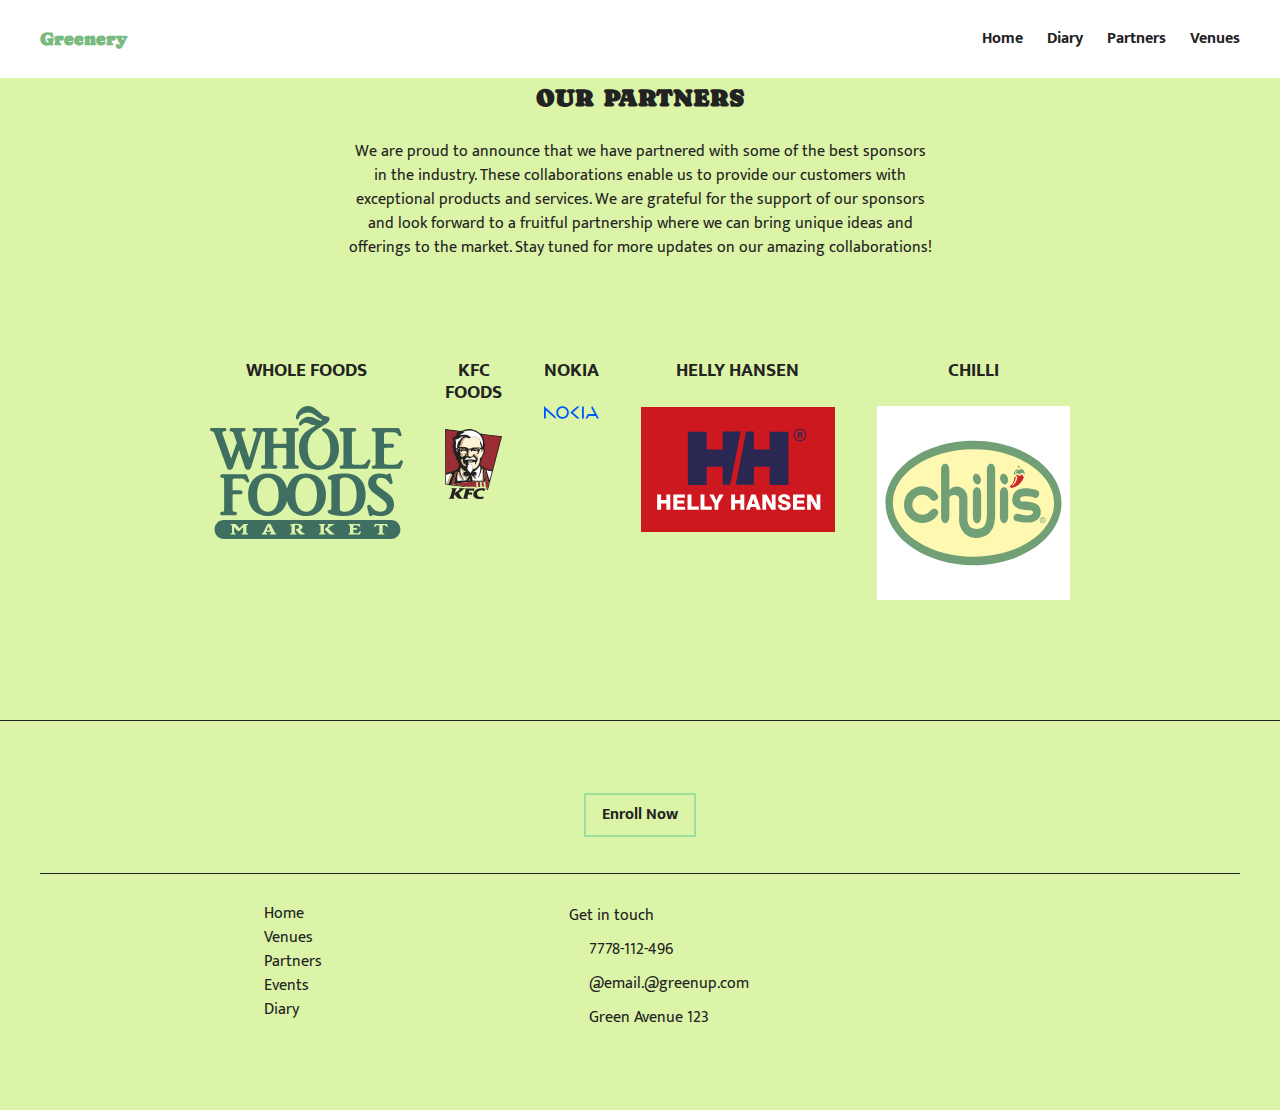
<file: partners.html>
<head>
    <meta charset="UTF-8" />
    <meta name="viewport" content="width=device-width, initial-scale=1.0" />
    <meta name="keywords" content="website, project, homepage, html, css, web development, front-end">
    <meta name="description" content="A site about nature explorers and their green club.">
    <meta name="theme-color" content="#dbf4a7">
    <title>Greenery</title>
    <link rel="stylesheet" href="././styles/reset.css">
    <link rel="stylesheet" href="././styles/style.css">
    <link rel="preconnect" href="https://fonts.googleapis.com">
<link rel="preconnect" href="https://fonts.gstatic.com" crossorigin>
<link href="https://fonts.googleapis.com/css2?family=Caprasimo&family=Mukta:wght@400;500;600&display=swap" rel="stylesheet">
<link rel="stylesheet" href="https://cdnjs.cloudflare.com/ajax/libs/font-awesome/6.4.0/css/all.min.css" integrity="sha512-iecdLmaskl7CVkqkXNQ/ZH/XLlvWZOJyj7Yy7tcenmpD1ypASozpmT/E0iPtmFIB46ZmdtAc9eNBvH0H/ZpiBw==" crossorigin="anonymous" referrerpolicy="no-referrer" />
  </head>
  <body>
    <nav class="navbar">
        <div class="container">
            <div class="logo">Greenery</div>
            <ul class="nav">
                <li><a href="index.html">Home</a></li>
                <li><a href="blog.html">Diary</a></li>
                <li><a href="partners.html">Partners</a></li>
                <li><a href="venues.html">Venues</a></li>
            </ul>
        </div>
    </nav>

    <h2 class="section-heading">Our Partners</h2>

    <p id="partnersIntro">We are proud to announce that we have partnered with some of the best sponsors in the industry. These collaborations enable us to provide our customers with exceptional products and services. We are grateful for the support of our sponsors and look forward to a fruitful partnership where we can bring unique ideas and offerings to the market. Stay tuned for more updates on our amazing collaborations!</p>




    <section class="partners-gallery"> 
     
      <div class="partner">
        <h3>Whole Foods</h3>
        <img src="./logos/whole-foods-1.svg" alt="logo" loading="lazy">
      </div>
      <div class="partner">
        <h3>KFC Foods</h3>
        <img src="./logos/kfc-4.svg" alt="logo" loading="lazy">
      </div>
      <div class="partner">
        <h3>Nokia</h3>
        <img src="././logos/nokia.svg" alt="logo" loading="lazy">
      </div>
      <div class="partner">
        <h3>Helly Hansen</h3>
        <img src="././logos/helly-hansen-logo.svg" alt="logo" loading="lazy">
      </div>
      <div class="partner">
        <h3>Chilli</h3>
        <img src="logos/chili-s.svg" alt="logo" loading="lazy">
      </div>
    </section>







    <footer>
        <div class="wrapperF">
          <a href="#" class="cta">Enroll Now</a>
          <section class="siteMap">
            <ul class="mapLinks">
              <li><a href="">Home</a></li>
              <li><a href="">Venues</a></li>
              <li><a href="">Partners</a></li>
              <li><a href="">Events</a></li>
              <li><a href="">Diary</a></li>
            </ul>
  
            <ul class="contact">
              <li>Get in touch</li>
              <li>
                <a href="#"
                  ><i class="fa-solid fa-phone fa-sm"></i>7778-112-496</a
                >
              </li>
              <li>
                <a href="#"
                  ><i class="fa-solid fa-envelope fa-sm"></i
                  >@email.@greenup.com</a
                >
              </li>
              <li>
                <a href="#"
                  ><i class="fa-solid fa-location-dot fa-sm"></i>Green Avenue
                  123</a
                >
              </li>
            </ul>
  
            <ul class="social">
              <li>
                <a
                  href="http://facebook.com"
                  target="_blank"
                  rel="noopener noreferrer"
                  ><i class="fa-brands fa-twitter fa-lg"></i
                ></a>
              </li>
              <li>
                <a
                  href="http://facebook.com"
                  target="_blank"
                  rel="noopener noreferrer"
                  ><i class="fa-brands fa-square-instagram fa-lg"></i
                ></a>
              </li>
              <li>
                <a
                  href="http://facebook.com"
                  target="_blank"
                  rel="noopener noreferrer"
                  ><i class="fa-brands fa-discord fa-lg"></i
                ></a>
              </li>
            </ul>
          </section>
        </div>
      </footer>
    </body>
  </html>
</file>
<file: styles/style.css>
body{
    font-size:16px;
    background-color: #dbf4a7;
    color:#222;
    line-height: 1.5;
    font-family: Mukta;
}

img {
    max-width: 100%;
}

.container{
    max-width: 1300px;
    margin: 0 auto;
    padding-inline: 40px;
}

.navbar {
    background-color:white;
    border-bottom: 2px solid #dbf4a7;
    color:#222;
    font-weight:bold;
    height: 80px;
}

.navbar ul {
    display: flex;
    list-style:none;
    gap: 24px;
}

.navbar .container {
    display: flex;
    justify-content: space-between;
    align-items: center;
    height: 100%;
}

.navbar a {
    color: #222;
    text-decoration: none;
}

.navbar .logo a {
    color:#7bba7e
}
.navbar .logo a:hover {
    color:#7bba7e
}


/* gallery */

.venueIntro{
    text-align: center;
    line-height: 1.5;
    margin: 24px auto;
    max-width: 65ch;
}



.g-wrapper {
    display: grid;
    grid-template-columns: repeat(6, 1fr);
    grid-auto-rows: 100px 300px;
    gap:4px;
    padding: 16px;
    margin-top: 24px;
    grid-auto-flow: dense;
}

.g-item {
    width:100%;
    height: 100%;
    position: relative;
}

.g-item .image {
    width: 100%;
    height: 100%;
    overflow: hidden;
}

.g-item .image img {
    width:100%;
    height: 100%;
    object-fit: cover;
    object-position: 50% 50%;
    cursor: pointer;
    transition: .5s ease-in-out;
    -webkit-transition: .5s ease-in-out;
    -moz-transition: .5s ease-in-out;
    -ms-transition: .5s ease-in-out;
    -o-transition: .5s ease-in-out;
}

/* responsive gallery */

@media screen and (max-width:500px) {

    .g-wrapper {
        grid-template-columns: repeat(2, 1fr);
    }
}


.g-item .image img:hover {
    scale:1.5;
}

/* classes for grid cols gallery */


.w2 {grid-column: span 2;}
.w3 {grid-column: span 3;}
.w4 { grid-column: span 4;}
.w5 {grid-column:  span 5;}
.w6 {grid-column: span 6;}

.h1 {grid-row: span 1;}
.h2 {grid-row: span 2;}
.h3 {grid-row: span 3;}
.h4 {grid-row: span 4;}



/* text-overlay */

.g-item .text-overlay {
    opacity: 0;
    position: absolute;
    top: 50%;
    left: 50%;
    transform: translate(-5%, -15%);
    color: rgb(0, 0, 0);
    font-size: 1.5rem;
    pointer-events: none;
    z-index: 2;
    transition: .3s ease-out;
    -webkit-transition: .3s ease-out;
    -moz-transition: .3s ease-out;
    -ms-transition: .3s ease-out;
    -o-transition: .3s ease-out;
    -webkit-transform: translate(-5%, -15%);
    -moz-transform: translate(-5%, -15%);
    -ms-transform: translate(-5%, -15%);
    -o-transform: translate(-5%, -15%);
}

@keyframes moveit {
    0% {
        top: 10%;
    }

    50% {
        top:35%;
    }

    100% {
        top:50%;
    }
}

.g-item:hover .text-overlay {
    opacity: 1;
    animation: moveit .3s linear;
    -webkit-animation: moveit .3s linear;
    padding: 1em;
    width: 100%;
}

.navbar a:hover {
    color:plum;
}

.logo {
    font-family: Caprasimo;
    color: #7bba7e;
    font-size: 1.1rem;
}

i {
    padding: 10px;
}

header {
    background-color: #fff;
    min-height: 500px;
}


.section-heading {
    font-family: Caprasimo;
    text-transform: uppercase;
    word-spacing: 4px;
    margin-bottom: 16px;
    text-align: center;
}

header h1 {
    font-family: Caprasimo;
    text-transform: uppercase;
    font-size:2.7rem;
    letter-spacing: -2px;
    line-height: 1.2;
    word-spacing:2px;
    width: fit-content;
}

header p {
    width:67ch;
    margin-top: 8px;
}

header img {
    margin-top: 32px;
    max-width: 550px;
    padding: 24px;
}

header .container {
    display: flex;
    align-items: center;
    justify-content: space-evenly;
}


.features .container {
    display: flex;
    justify-content: space-between;
    gap:16px;
    margin-top: 2rem;
}

.features h2 {
    font-family: Caprasimo ;
    text-transform: uppercase;
    font-size:1.6rem;
    line-height: 1.2;
    margin-bottom: 16px;
}

.box {
    flex:1;
    background-color: #9AE19D;
    padding: 14px;
}


.partners-gallery {
    display: flex;
    flex-direction: row;
    justify-content: center;
    align-items: flex-start;
    max-width: 860px;
    gap: 42px;
    margin:100px auto;
}

.partner h3 {
    text-align: center;
    text-transform: uppercase;
    line-height: 1.2;
    margin-bottom: 24px;
}

#partnersIntro {
    max-width: 65ch;
    margin: 24px auto 24px;
    text-align: center;
}



.partner img {
width: 100%;
height: 100%;
object-fit: cover;
margin-bottom: 20px;
}


footer {
    width:100%;
    padding: 32px 0  80px;
    margin-top: 80px;
    border-top: 1.5px solid #222;
}

footer i {
    color: #222;
}


.siteMap {
    flex-basis: 100%;
}

.wrapperF {
    margin:0 auto;
    width: 1200px;
    display: flex;
    justify-content: center;
    flex-wrap: wrap;
}

.impressionWrap {
    flex-basis:25%;
    display: flex;
    justify-content: center;
    align-items: center;
    gap: 40px;
}

.impression p {
    text-align: center;
    padding: px 16px 0;
    width: 30ch;
}

.impression h4 {
    text-align: center;
    text-transform: uppercase;
}

.cta {
    text-decoration: none;
    margin-top: 40px;
    padding: 8px 16px;
    font-weight: bold;
    border:2px solid #9AE19D;
    color:#222;
}

.cta:hover {
    background-color: plum;
    transition:background-color .4s ease-in-out;
    -webkit-transition:background-color .4s ease-in-out;
    -moz-transition:background-color .4s ease-in-out;
    -ms-transition:background-color .4s ease-in-out;
    -o-transition:background-color .4s ease-in-out;
}
.contact,.social, .mapLinks {
    list-style-type:none;  
    margin-top: 20px;
}

.contact li  {
    padding-top: 10px; 
    text-align: left;
}


.siteMap a {
    color: #222;
    text-decoration: none;
}




.siteMap {
    display: flex;
    justify-content: space-evenly;
    align-items: center;
    column-gap: 24px;
    margin-top: 36px;
    border-top: 1.5px solid #222;
}

.social {
    display: flex;
    justify-content: flex-end;
    align-items: center;
}

.impressionWrap img {
  width:20%;
  aspect-ratio: 2/3;
  margin:4px auto;
  border-radius: 30px / 20px;
  -webkit-border-radius: 30px / 20px;
  -moz-border-radius: 30px / 20px;
  -ms-border-radius: 30px / 20px;
  -o-border-radius: 30px / 20px;
}

@media screen and (max-width:760px){
    header {
        flex-direction:column;
        text-align:center;
        padding-top: 16px;
    }
}
</file>
